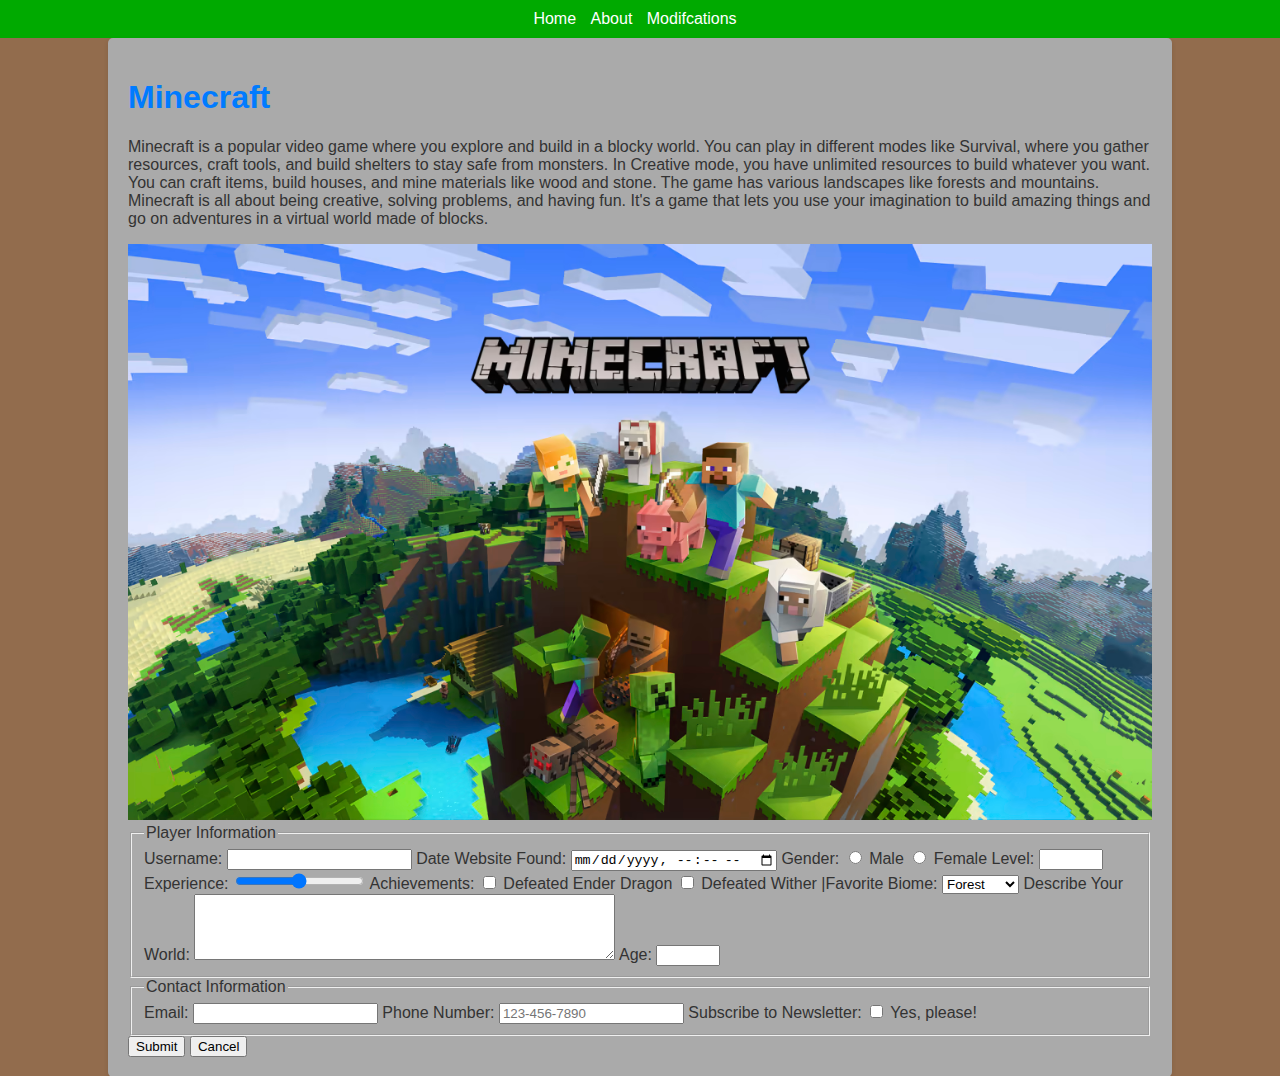
<file: index.html>
<!DOCTYPE html>

<head>
    <meta charset="UTF-8">
    <meta name="viewport" content="width=device-width, initial-scale=1.0">
    <title>Home Page</title>
    <link rel="stylesheet" href="style.css">
    <link rel="stylesheet" href="layout.css">

</head>

  <body>
    <nav>
        <ul>
            <li><a href="index.html">Home</a></li>
            <li><a href="about.html">About</a></li>
            <li><a href="mods.html">Modifcations</a></li>
        </ul>
    </nav>
    
    <section>
        <h1>Minecraft</h1>
        <p>
        Minecraft is a popular video game where you explore and build in a blocky world. You can play in different modes like Survival, where you gather resources, craft tools, and build shelters to stay safe from monsters. In Creative mode, you have unlimited resources to build whatever you want. You can craft items, build houses, and mine materials like wood and stone. The game has various landscapes like forests and mountains. Minecraft is all about being creative, solving problems, and having fun. It's a game that lets you use your imagination to build amazing things and go on adventures in a virtual world made of blocks.</p>
        <img src="Minecraft.jpg" alt="Sample Image">
        <form id="minecraftForm" action="#" method="post">
            
        <!-- Web Form -->
        <form id="minecraftForm" action="#" method="post">
            <!-- Fieldset with multiple field sets -->
            <fieldset>
                <legend>Player Information</legend>
                <!-- Text input -->
                <label for="username">Username:</label>
                <input type="text" id="username" name="username" required>
                <!-- Date/time input -->
                <label for="DWF">Date Website Found:</label>
                <input type="datetime-local" id="DWF" name="DWF">
                <!-- Radio buttons -->
                <label for="gender">Gender:</label>
                <input type="radio" id="male" name="gender" value="male">
                <label for="male">Male</label>
                <input type="radio" id="female" name="gender" value="female">
                <label for="female">Female</label>
                <!-- Spinner input (number) -->
                <label for="level">Level:</label>
                <input type="number" id="level" name="level" min="1" max="100">
                <!-- Range slider input -->
                <label for="experience">Experience:</label>
                <input type="range" id="experience" name="experience" min="0" max="100">
                <!-- Checkboxes -->
                <label for="achievements">Achievements:</label>
                <input type="checkbox" id="achievement1" name="achievements" value="achievement1">
                <label for="achievement1">Defeated Ender Dragon</label>
                <input type="checkbox" id="achievement2" name="achievements" value="achievement2">
                <label for="achievement2">Defeated Wither</label>
                <!-- Selection list -->
                <label for="biome">|Favorite Biome:</label>
                <select id="biome" name="biome">
                    <option value="forest">Forest</option>
                    <option value="mountain">Mountain</option>
                    <option value="ocean">Ocean</option>
                </select>
                <!-- Textarea -->
                <label for="description">Describe Your World:</label>
                <textarea id="description" name="description" rows="4" cols="50"></textarea>
                <!-- Input with mobile keyboard type (number) -->
                <label for="age">Age:</label>
                <input type="number" id="age" name="age" min="0" max="150" required>
            </fieldset>
            <fieldset>
                <legend>Contact Information</legend>
                <!-- Email input -->
                <label for="email">Email:</label>
                <input type="email" id="email" name="email" required>
                <!-- Phone number input with pattern -->
                <label for="phone">Phone Number:</label>
                <input type="tel" id="phone" name="phone" pattern="[0-9]{3}-[0-9]{3}-[0-9]{4}" placeholder="123-456-7890">
                <!-- Checkbox input -->
                <label for="newsletter">Subscribe to Newsletter:</label>
                <input type="checkbox" id="newsletter" name="newsletter" value="subscribe">
                <label for="newsletter">Yes, please!</label>
            </fieldset>
            <!-- Submit and cancel/reset buttons -->
            <button type="submit">Submit</button>
            <button type="reset">Cancel</button>
        </form>
    </section>
      
      <!-- JavaScript for Countdown -->
      <script src="script.js"></script>
      <script>
          countdown();
          // showAlert();
          // useMathMethod();
          // delayCommand();
          // trackDayAndTime();
          // convertNumberToText();

      </script>
</body>
</html>
</file>
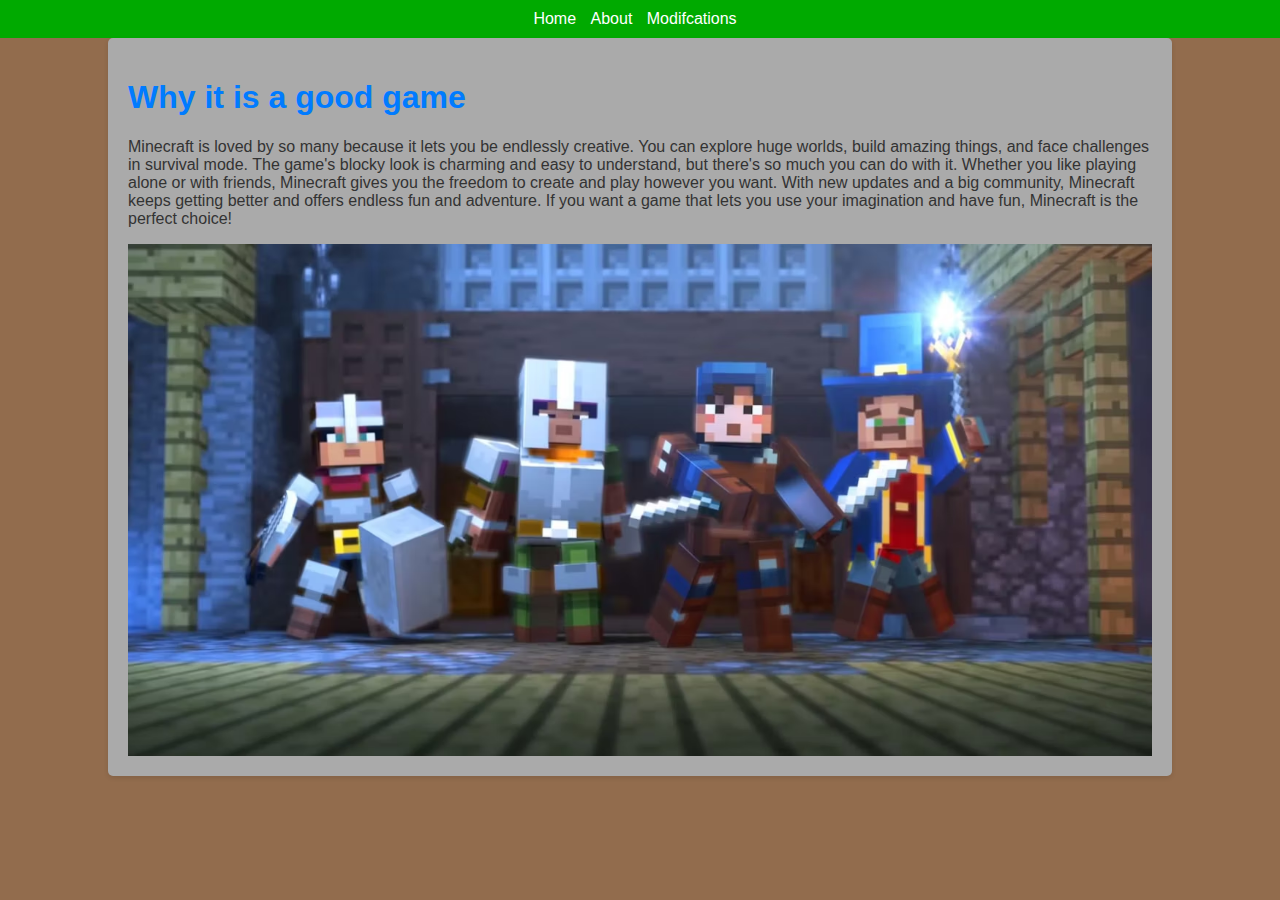
<file: about.html>
<head>
  <meta charset="UTF-8">
  <meta name="viewport" content="width=device-width, initial-scale=1.0">
  <title>About</title>
  <link rel="stylesheet" href="style.css">
  <link rel="stylesheet" href="layout.css">

</head>

<body>
  <nav>
      <ul>
          <li><a href="index.html">Home</a></li>
          <li><a href="about.html">About</a></li>
          <li><a href="mods.html">Modifcations</a></li>
      </ul>
  </nav>

  <section>
      <h1>Why it is a good game</h1>
      <p>
      Minecraft is loved by so many because it lets you be endlessly creative. You can explore huge worlds, build amazing things, and face challenges in survival mode. The game's blocky look is charming and easy to understand, but there's so much you can do with it. Whether you like playing alone or with friends, Minecraft gives you the freedom to create and play however you want. With new updates and a big community, Minecraft keeps getting better and offers endless fun and adventure. If you want a game that lets you use your imagination and have fun, Minecraft is the perfect choice!</p>
      <img src="Multiplayer.png" alt="Multiplayer">
  </section>
</body>
</html>
</file>
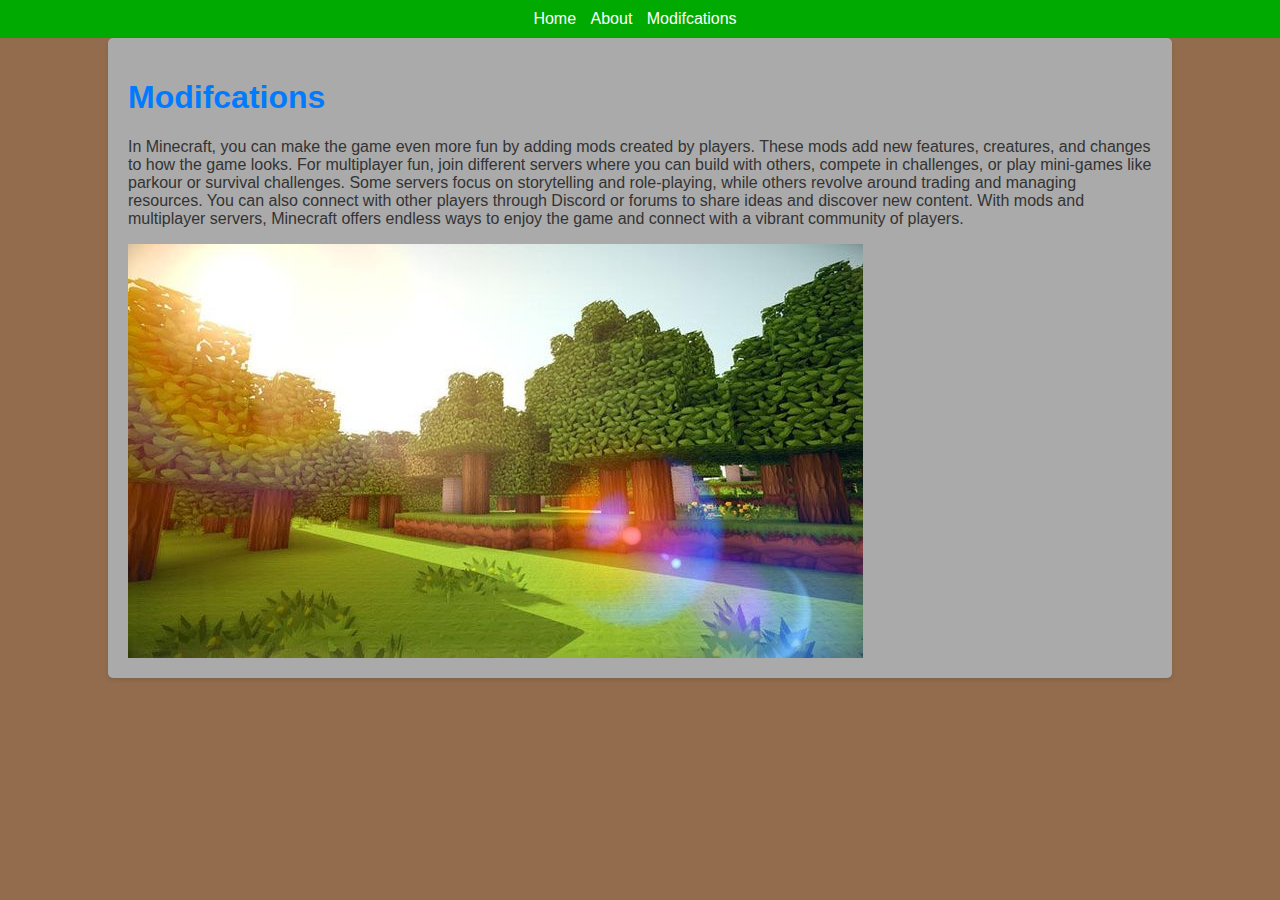
<file: mods.html>
<head>
  <meta charset="UTF-8">
  <meta name="viewport" content="width=device-width, initial-scale=1.0">
  <title>Mods</title>
  <link rel="stylesheet" href="style.css">
  <link rel="stylesheet" href="layout.css">

</head>

<body>
  <nav>
      <ul>
          <li><a href="index.html">Home</a></li>
          <li><a href="about.html">About</a></li>
          <li><a href="mods.html">Modifcations</a></li>
      </ul>
  </nav>

  <section>
      <h1>Modifcations</h1>
      <p>
      In Minecraft, you can make the game even more fun by adding mods created by players. These mods add new features, creatures, and changes to how the game looks. For multiplayer fun, join different servers where you can build with others, compete in challenges, or play mini-games like parkour or survival challenges. Some servers focus on storytelling and role-playing, while others revolve around trading and managing resources. You can also connect with other players through Discord or forums to share ideas and discover new content. With mods and multiplayer servers, Minecraft offers endless ways to enjoy the game and connect with a vibrant community of players.</p>
      <img src="Minecraft Shaders.jpg" alt="Minecraft Shaders">
  </section>
</body>
</html>
</file>
<file: style.css>
body {
  font-family: Arial, sans-serif;
  background-color: #926c4d;
  color: #333;
  padding: 0;
  margin: 0;
}

nav {
  background-color: #00AA00;
  padding: 10px;
  display: flex;
  justify-content: center;
}

nav ul {
  list-style-type: none;
  padding: 0;
  margin: 0;
}

nav ul li {
  display: inline;
  margin-right: 10px;
}

nav ul li a {
    color: #fff;
    text-decoration: none;
}

a:hover {
  text-decoration: underline;
}

h1 {
  color: #007bff;
}

section {
  padding: 20px;
  margin: 20px;
  background-color: #AAAAAA;
  border-radius: 5px;
  box-shadow: 0 2px 5px rgba(0,0,0,0.1);
}
</file>
<file: layout.css>
section {
    width: 80%;
    margin: 0 auto;
}

img {
    max-width: 100%;
    height: auto;
}

@media only screen and (max-width: 600px) {
    nav ul {
        text-align: center;
    }

    nav ul li {
        display: block;
        margin-bottom: 10px;
    }

    section {
        padding: 10px;
        margin: 10px;
    }
}
</file>
